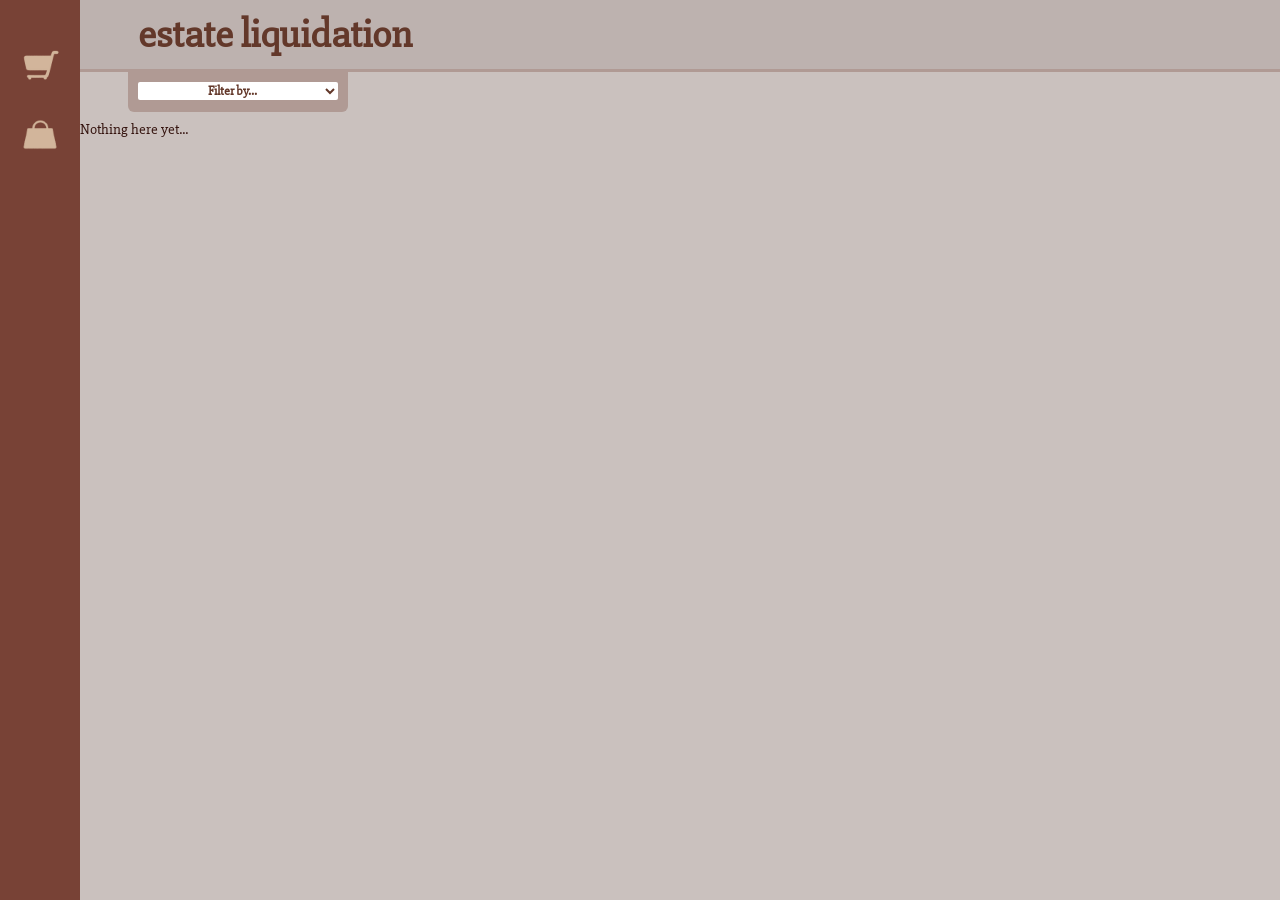
<file: index.html>
<html lang="en">
<head>
    <meta charset="UTF-8">
    <meta name="viewport" content="width=device-width, initial-scale=1.0">
    <title>Document</title>
    <link rel="stylesheet" href="style.css">
    <link rel="preconnect" href="https://fonts.googleapis.com">
    <link rel="preconnect" href="https://fonts.gstatic.com" crossorigin>
    <link href="https://fonts.googleapis.com/css2?family=Cantarell:ital,wght@0,400;0,700;1,400;1,700&family=Slabo+27px&display=swap" rel="stylesheet">
</head>
    <body>
        <!-- <h1 id = "color">explosiom</h1>
        <div class = "box"></div>
        <button id="btn">oo you wanna press this button</button> -->
        <!-- <h1 id="header">cart</h1>
        <div id = "space"></div>
        <button id= "btn">add</button>

        <script src="agony.js"></script> -->
        <!-- <div class = header>hallo</div> -->
<!--         <div class = "container">
            <div class = "card" data-item="icecream">
                <h2>title</h2>
                <img src="" alt="">
                <p>price</p>
                <button>add to cart</button>
            </div>
            <div class = "card" data-item="cheesecake">
                <h2>title</h2>
                <img src="" alt="">
                <p>price</p>
                <button>add to cart</button>
            </div>
        </div> -->
        <div class = navigation>
            <!-- <button class = menu-button id = home>
                <img src="images/home-icon.png" alt="home">
            </button> -->
            <button class = menu-button id = shop>
                <img src="images/cart-icon.png" alt="shop">
            </button>
            <button class = menu-button id = checkout>
                <img src="images/checkout-icon.png" alt="open checkout">
            </button>
        </div>
        <section id = content>
            <div class = top>
                <div class = header>
                    <h1>estate liquidation</h1>
                </div>
                <div class = filters>
                    <!-- <button id = filter>filter</button> -->
                    <select id="filter">
                        <option value="placeholder">Filter by...</option>
                        <option value="decorative">decorative</option>
                        <option value="brings joy">brings joy</option>
                        <option value="brings misery">brings misery</option>
                        <option value="potentially mind controlling">potentially mind controlling</option>
                        <option value="companion">companion</option>
                        <option value="for divining esoteric truths">for divining esoteric truths</option>
                        <option value="The Vast">The Vast</option>
                        <option value="accessory">accessory</option>
                    </select>
                </div>
            </div>
            <section id = cards>Nothing here yet...</section>
            <div id = "cart">
                <h2 class = cart-heading>Cart</h2>
                <div id = entries></div>
                <div id = total>
                    <h2>Total:</h2>
                    <p id="total-price">$0.00</p>
                </div>
                <form action="" method= get class = form>
                    <div class = form>
                        <input type="text" placeholder="Enter a discount code" id="discount-code"></input>
                        <button id = checkout-btn type = reset>Checkout</button>
                    </div>
                </form>
            </div>
        </section>
        <script src= "truculence.js"></script>
    </body>
</html>
</file>
<file: style.css>
/* .box {
    width: 400px;
    height: 100px;
    background-color: red;
    margin: 1rem;
}

#space {
    display: flex;
    flex-direction: row;
    flex-wrap: wrap;
    background-color: blue;
    width: 100%;
}

body {
    background-color: blueviolet;
}

.header {
    width: 100%;
    height: 10rem;
    background-color: rgb(255, 230, 0);
} */

body, html, * {
    font-size: 10px;
    margin: 0px;
    font-family: "Slabo 27px", serif;
}

body {
    background-color: #CAC1BE;
    display: flex;
    flex-direction: row;
}

.navigation {
    height: 100vh;
    width: 17vw;
    max-width: 8rem;
    background-color: #784236;
    position: fixed;
    z-index: 2;
    padding-top: 3rem;
}
.menu-button {
    margin: 1rem 0rem;
    background: none;
    border-style: none
}
.menu-button:hover {
    cursor: pointer;
}
.menu-button img{
    width: 70%;
}

#content {
    display: flex;
    flex-direction:column;
}

.top {
    position: fixed;
}

.header {
    width: 100vw;
    height: fit-content;
    padding: 1rem;
    background-color: #BDB2AF;
    align-content: center;
    border-style: none none solid none;
    border-color: #B09A94;
    z-index: 1;
}
.header h1 {
    margin-left: max(10vw, 9rem);
    font-size: 40px;
    color: #63382A
}

.filters {
    margin-left: max(10vw, 10rem);
    width: 50vw;
    max-width: 20rem;
    height: 2rem;
    background-color: #B09A94;
    border-radius: 0rem 0rem 0.6rem 0.6rem;
    align-content: last baseline;
    font-size: 20px;
    padding: 1rem;
}
#filter  {
    background-color: #ffffff;
    border: none;
    border-radius: 0.2rem;
    font-size: 13px;
    text-align: center;
    color:#63382A;
    font-weight: 600;
    width: 100%;
}
#filter option {
    font-size: inherit;
    color: inherit;
}

#cards {
    padding-left: min(10vw, 8rem);
    margin-top: 12rem;
    display: flex;
    flex-direction: row;
    flex-wrap: wrap;
    justify-content: center;
    font-size: 15px;
    color:#35140f;
}

.card {
    display: flex;
    flex-direction: column;
    align-items: center;
    width: 70vw;
    max-width: 30rem;
    background-color: rgb(255, 255, 255);
    margin: 2rem;
    border-radius: 0.6rem;
    box-shadow: 0px 2px 20px #83645d;; 
}

.card h2 {
    margin: 1rem;
    font-size: 15px;
    font-weight: 600;
    color:#63382A;
}
.card p {
    margin: 1rem;
    font-size: 15px;
    text-align: center;
    height:5%;
}

.card-image {
    width: 100%;
    margin: 0rem 1rem;
}

.card button{
    margin: 1rem;
    background-color: #BDB2AF;
    border: none;
    border-radius: 0.2rem;
    font-size: 13px;
    padding: 0.3rem;
    color: black;
}

.card button:hover {
    cursor: pointer;
    background-color:#a08375;
}

#cart {
    display: none;
    flex-direction: column;
    align-items: center;
    position: fixed;
    margin-left: max(7rem, 20vw);
    top: 14rem;
    background-color:#83645d;
    width: max(50vw, 40rem);
    padding: 1rem;
    border-radius: 0.4rem;
}

.cart-heading {
    font-size: 15px;
    color:#35140f;
    margin: 1rem;
}

#total {
    color:#634334;
    margin: 0.7rem;
    display: flex;
    flex-direction: row;
    font-weight: 600;
}
#total h2 {
    font-size: 15px;
    margin-right: 1.5rem;
}
#total p {
    font-size: 15px;
}

.entry {
    display: flex;
    justify-content: space-between;
    /* align-self: stretch; */
    /* width: 90%; */
    width: max(40vw, 30rem);
    padding: 0.5rem;
    margin: -0.2rem;
    border-style: solid none ;
    border-width: 0.2rem;
    border-color: #684738;
}

.entry h2 {
    font-size: 15px;
    color:#35140f;
}

.entry h2:hover {
    text-decoration: line-through;
    cursor: pointer;
}

.entry p {
    font-size: 15px;
    font-weight: 600;
    color:#c5ac87;
}

.form {
    display: flex;
    flex-direction: column;
}
.form input {
    background-color: #a08375;
    margin: 0.7rem;
    padding: 0.2rem;
    text-align: center;
    border-style: solid;
    border-width: 0.1rem;
    border-color: #634334;
    font-size: 12px;
    color: #35140f;

}

#checkout-btn {
    background-color: #BDB2AF;
    font-size: 15px;
    font-weight: 600;
    color:#634334;
    border: none;
    border-radius: 0.2rem;
    padding: 0.4rem 2rem;
    margin-bottom: 1rem;
}
#checkout-btn:hover {
    background-color: #B09A94;
    cursor: pointer;
}
</file>
